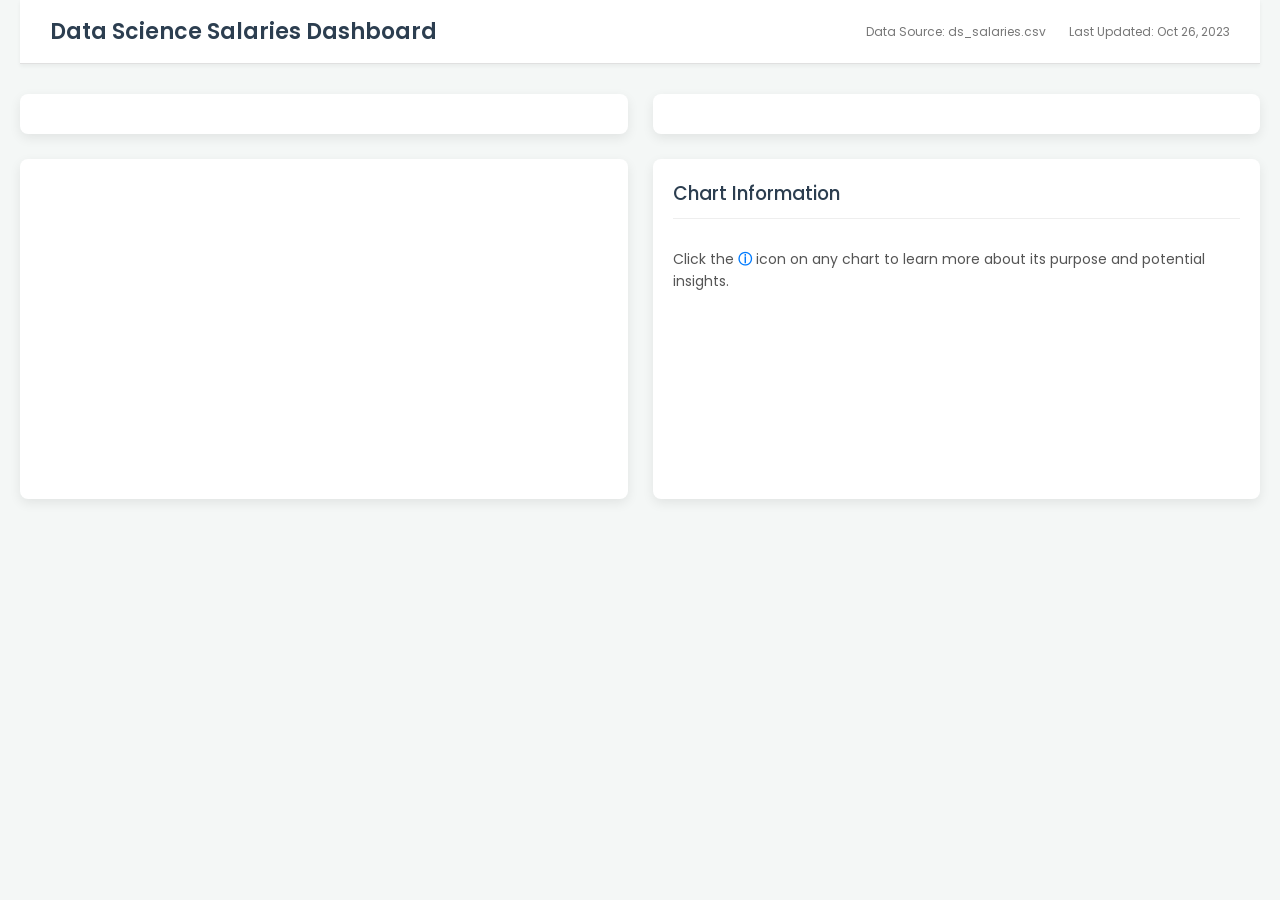
<file: Homework3/mgopi/index.html>
<!DOCTYPE html>
<html lang="en">
<head>
  <meta charset="UTF-8">
  <title>Data Science Salaries Dashboard</title>
  <link rel="stylesheet" href="style.css">
  <link href="https://fonts.googleapis.com/css2?family=Poppins:wght@300;400;500;600&display=swap" rel="stylesheet">
  <script src="https://d3js.org/d3.v7.min.js"></script>
</head>
<body>
  <header class="dashboard-header">
    <div class="header-main-title">Data Science Salaries Dashboard</div>
    <div class="header-sub-info">
      <span>Data Source: ds_salaries.csv</span>
      <span>Last Updated: Oct 26, 2023</span> <!-- Placeholder Date -->
    </div>
  </header>
  
  <div id="dashboard-grid">
    <div class="grid-row">
      <div id="overview" class="chart-container"></div>
      <div id="focus" class="chart-container"></div>
    </div>
    <div class="grid-row">
      <div id="advanced" class="chart-container"></div>
      <div id="details-container" class="chart-container"> 
        <h3>Chart Information</h3>
        <div id="details">
            <p>Click the <span class="info-icon-text">&#9432;</span> icon on any chart to learn more about its purpose and potential insights.</p>
        </div>
      </div>
    </div>
  </div>

  <script src="main.js"></script>
</body>
</html>
</file>
<file: Homework3/mgopi/style.css>
body {
  font-family: 'Poppins', sans-serif;
  background-color: #f4f7f6; /* Light gray-green background */
  color: #333;
  margin: 0;
  padding-left: 20px;
  padding-right: 20px;
  padding-bottom: 20px;
}

.dashboard-header {
  background-color: #ffffff; /* White or a very light grey */
  padding: 15px 30px; /* Vertical and horizontal padding */
  margin-bottom: 30px; /* Space below the header */
  box-shadow: 0 2px 4px rgba(0,0,0,0.05);
  display: flex;
  justify-content: space-between; /* Pushes title left, sub-info right */
  align-items: center; /* Vertically align items */
  border-bottom: 1px solid #e0e0e0;
}

.header-main-title {
  font-size: 22px; /* Prominent title size */
  font-weight: 600;
  color: #2c3e50; /* Dark blue-gray */
}

.header-sub-info {
  font-size: 12px;
  color: #777; /* Lighter color for sub-info */
  text-align: right;
}

.header-sub-info span {
  margin-left: 20px; /* Space between sub-info items */
}

h1 {
  text-align: center;
  color: #2c3e50; /* Dark blue-gray */
  font-weight: 600;
  margin-bottom: 30px;
}

#dashboard-grid {
  display: flex;
  flex-direction: column; /* Stack rows vertically */
  gap: 25px; /* Space between rows */
}

.grid-row {
  display: flex;
  flex-direction: row; /* Align items in a row */
  gap: 25px; /* Space between items in a row */
  justify-content: center; /* Center items if they don't fill the row */
}

.chart-container {
  position: relative; /* Needed for absolute positioning of the info icon */
  background: #ffffff; /* White background for charts */
  padding: 20px;
  border-radius: 8px;
  box-shadow: 0 4px 12px rgba(0, 0, 0, 0.08); /* Softer shadow */
  /* Calculate width for two items per row, considering the gap */
  /* Assuming vizWidth = 500, margin.left/right = 70, padding=20 from JS for SVG internal content */
  /* Outer width of chart content = 500 + 70 + 70 = 640px (fullWidth from JS) */
  /* Container width should accommodate this. Let's make it flexible. */
  flex: 1; /* Allow containers to grow and shrink */
  min-width: 400px; /* Prevent them from becoming too small, adjust as needed */
  max-width: 650px; /* Max width for a single chart container, adjust as needed */
  /* Ensure height can accommodate the charts */
  /* height: calc(350px + 50px + 70px + 2*20px); /* vizHeight + margin.top + margin.bottom + 2*padding */
}

/* Specifically for the details container to match height if possible, or have its own */
#details-container {
  /* It's already using .chart-container styles */
  /* We might want to ensure it can stretch or has a min-height */
  min-height: 300px; /* Adjust as needed, or make it match chart heights */
  display: flex; /* To help align its internal h3 and div#details */
  flex-direction: column;
}

#details {
  flex-grow: 1; /* Allow the details text area to take available space */
  overflow-y: auto; /* Add scroll if content overflows */
}

/* D3 generated SVG styles */
svg {
  font-family: 'Poppins', sans-serif; /* Ensure D3 elements also use Poppins */
  shape-rendering: geometricPrecision; /* Crisper shapes */
  display: block; /* Helps with responsive sizing if parent is flex */
  margin: auto; /* Center SVG if its width is less than container */
}

.chart-title {
  font-size: 16px; /* Slightly smaller, more professional title */
  font-weight: 500;
  fill: #2c3e50;
  text-anchor: middle;
}

.axis-label {
  font-size: 12px;
  fill: #555;
  font-weight: 400;
}

.x-axis .tick line, .y-axis .tick line {
  stroke: #e0e0e0; /* Lighter tick lines */
}

.x-axis path, .y-axis path {
  stroke: #ccc; /* Slightly darker axis path */
}

.tick text {
  font-size: 10px;
  fill: #555;
}

.bar {
  shape-rendering: crispEdges; /* Sharper bars */
  transition: opacity 0.3s ease-in-out; /* Smooth opacity transition */
}

.bar.non-brushed {
  opacity: 0.4 !important; /* Make non-brushed bars less prominent */
}

.bar:hover {
  opacity: 0.8;
  stroke: #333; /* Add a border on hover for bars */
  stroke-width: 1px;
}

.pcp-line {
  stroke-width: 1.5px; /* Slightly thinner for clarity if many lines */
}

.pcp-line:hover {
  stroke-width: 2.5px;
  stroke-opacity: 0.7 !important; /* Make sure hover is visible */
}

.legend text {
  font-size: 11px;
  fill: #333;
}

#details-container h3 {
  margin-top: 0;
  color: #2c3e50;
  font-weight: 500;
  border-bottom: 1px solid #eee;
  padding-bottom: 10px;
  margin-bottom: 15px;
}

#details p, #details ul, #details h4 {
  font-size: 14px;
  line-height: 1.6;
  color: #555;
  margin-bottom: 10px; /* Add some spacing */
}

#details h4 {
    margin-top: 15px;
    font-weight: 600;
    color: #333;
}

#details ul {
    list-style-position: inside;
    padding-left: 0; /* Or a small value if you prefer */
}

#details li {
    margin-bottom: 5px;
}

#details strong {
  color: #333;
  font-weight: 500;
}

/* Styling for brush */
.brush .selection {
  fill: #72bcd4; /* A nice blue for brush selection */
  fill-opacity: 0.4;
  stroke: #4682B4; /* SteelBlue for brush stroke */
}

.brush .overlay {
  cursor: crosshair;
}

/* Tooltip Styling */
.tooltip {
  position: absolute;
  text-align: center;
  padding: 8px;
  font-size: 12px;
  background: #fff;
  border: 1px solid #ccc;
  border-radius: 4px;
  pointer-events: none; /* So it doesn't interfere with mouse events on underlying elements */
  opacity: 0;
  box-shadow: 0 2px 5px rgba(0,0,0,0.15);
  transition: opacity 0.2s;
  z-index: 10; /* Ensure it's above other elements */
}

.info-icon {
  position: absolute;
  top: 10px;
  right: 10px;
  font-size: 18px; /* Adjust size as needed */
  color: #777;
  cursor: pointer;
  border: 1px solid #ddd;
  border-radius: 50%;
  width: 24px;
  height: 24px;
  display: flex;
  align-items: center;
  justify-content: center;
  background-color: #f9f9f9;
  transition: background-color 0.2s, color 0.2s;
}

.info-icon:hover {
  background-color: #e9e9e9;
  color: #333;
}

/* For the inline icon in the placeholder text */
.info-icon-text {
  display: inline-block;
  font-weight: bold;
  color: #007bff;
}
</file>
